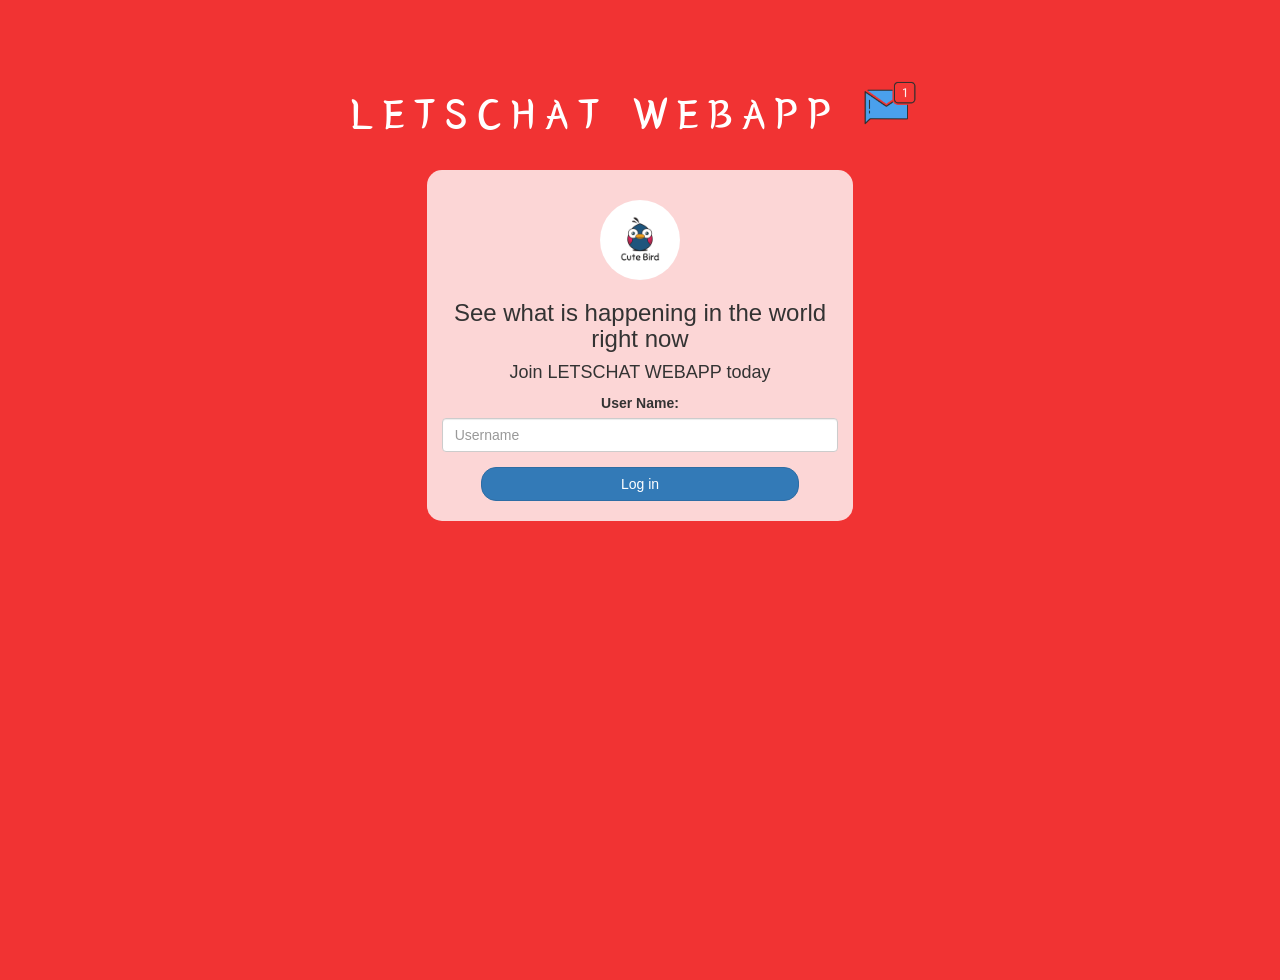
<file: index.html>
<!DOCTYPE html>
<html>
<head>
	<title>LETSCHAT WEBAPP</title>
<link href="https://fonts.googleapis.com/css?family=Yeon+Sung&display=swap" rel="stylesheet"><meta name="viewport" content="width=device-width, initial-scale=1">

<link rel="stylesheet" href="https://maxcdn.bootstrapcdn.com/bootstrap/3.4.0/css/bootstrap.min.css">
<script src="https://ajax.googleapis.com/ajax/libs/jquery/3.4.1/jquery.min.js"></script>
<script src="https://maxcdn.bootstrapcdn.com/bootstrap/3.4.0/js/bootstrap.min.js"></script>

<link rel="stylesheet" type="text/css" href="style.css">
<script src="kwitter.js"></script>
</head>
<body>
<center>
	<h1 class="header">	
		LETSCHAT WEBAPP	<sup>
	<img src="m2.png">
	</sup>
</h1>
	<div class="col-lg-4 col-md-6 col-sm-6 col-xs-11 login_div">
	<img src="logo.png" class="logo">
		<h3 >See what is happening in the world right now</h3>
		<h4 >Join LETSCHAT WEBAPP today</h4>
		<div class="form-group">
		  <label >User Name:</label>
		  <br>
		  <input type="text" placeholder="Username" id="username" class="form-control">

		</div>
		<button id="login_button" class="btn btn-primary" onclick="addUser()">Log in</button>
		<br><br>
	</div>
</center>
</body>
</html>
</file>
<file: style.css>
html, body
{
  height: 100%;
  margin: 0;
}

body
{
background-image: linear-gradient(to right top, #f13333, #f13333, #f13333, #f13333, #f13333);
}

.header
{
	color: white;font-family: 'Yeon Sung';font-size: 45px;letter-spacing: 10px;margin-top: 80px;
}
.header img
{
	width: 80px;margin-left: -15px;
}

.login_div
{
	background: rgba(255,255,255,0.8);float: none;border-radius: 15px;
}

.logo
{
	width: 80px;margin-top: 30px;border-radius: 40px;
}

#login_button
{
	width: 80%;border-radius: 15px;
}

.room_name
{
	cursor: pointer;
	font-size: 20px;
}


#logout
{
	font-size: 20px; float: right;
}


#output
{
	padding: 10px; width:80%;background: rgba(255,255,255,0.8);border-radius: 15px;
}

.input_div_room_page
{
	width: 80%;
}

.input_div label
{
	color: white;font-size: 20px;
}


.input_div_message_page
{
	position: fixed;bottom: 0px;width: 100%;background: rgba(255,255,255,0.8);
}
.input_div_message_page label
{
	color: black;
}
.input_div_message_page #msg
{
	width: 80%;
}
.input_div_message_page button
{
	margin-top: 15px;
	width: 50%; 
}
.color_white
{
	color: white
}

.user_tick
{
	width:20px;
}
.message_h4
{
	padding-left:5px;color:grey;
}
</file>
